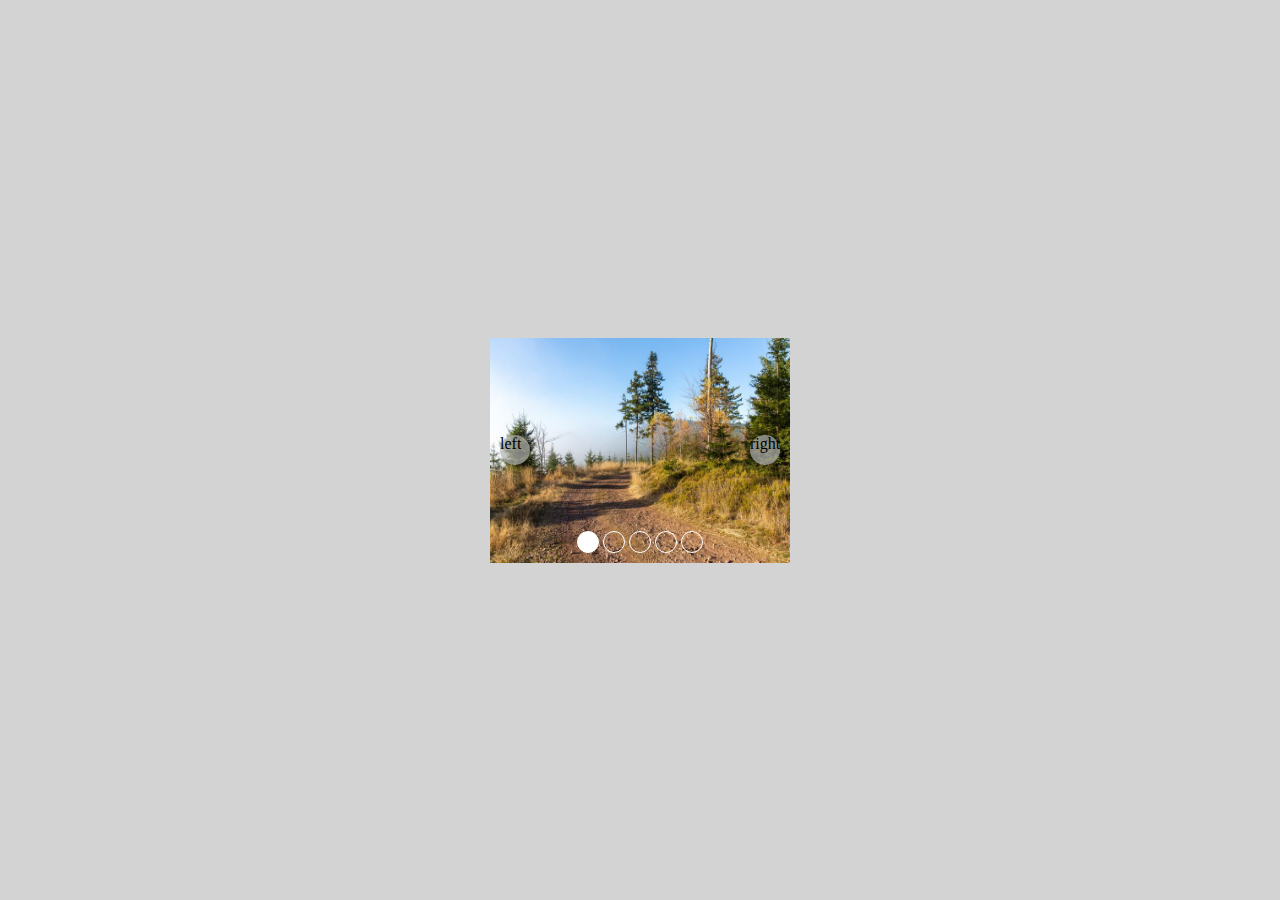
<file: carousel/index.html>
<!DOCTYPE html>
<html lang="en">
  <head>
    <meta charset="UTF-8" />
    <meta name="viewport" content="width=device-width, initial-scale=1.0" />
    <title>Document</title>
    <link rel="stylesheet" href="./index.css" />
  </head>
  <body>
    <script src="index.js"></script>
    <div class="container">
      <div class="carousel">
        <!-- <div class="inner"> -->
        <img src="/images/1.jpg" alt="" />
        <img src="/images/2.jpg" alt="" />
        <img src="/images/3.jpg" alt="" />
        <img src="/images/4.jpg" alt="" />
        <img src="/images/5.jpg" alt="" />
      </div>
      <!-- </div> -->
      <div class="left-arrow arrow">left</div>
      <div class="right-arrow arrow">right</div>
      <div class="indicator">
        <span class="active"></span>
        <span></span>
        <span></span>
        <span></span>
        <span></span>
      </div>
    </div>
  </body>
</html>
</file>
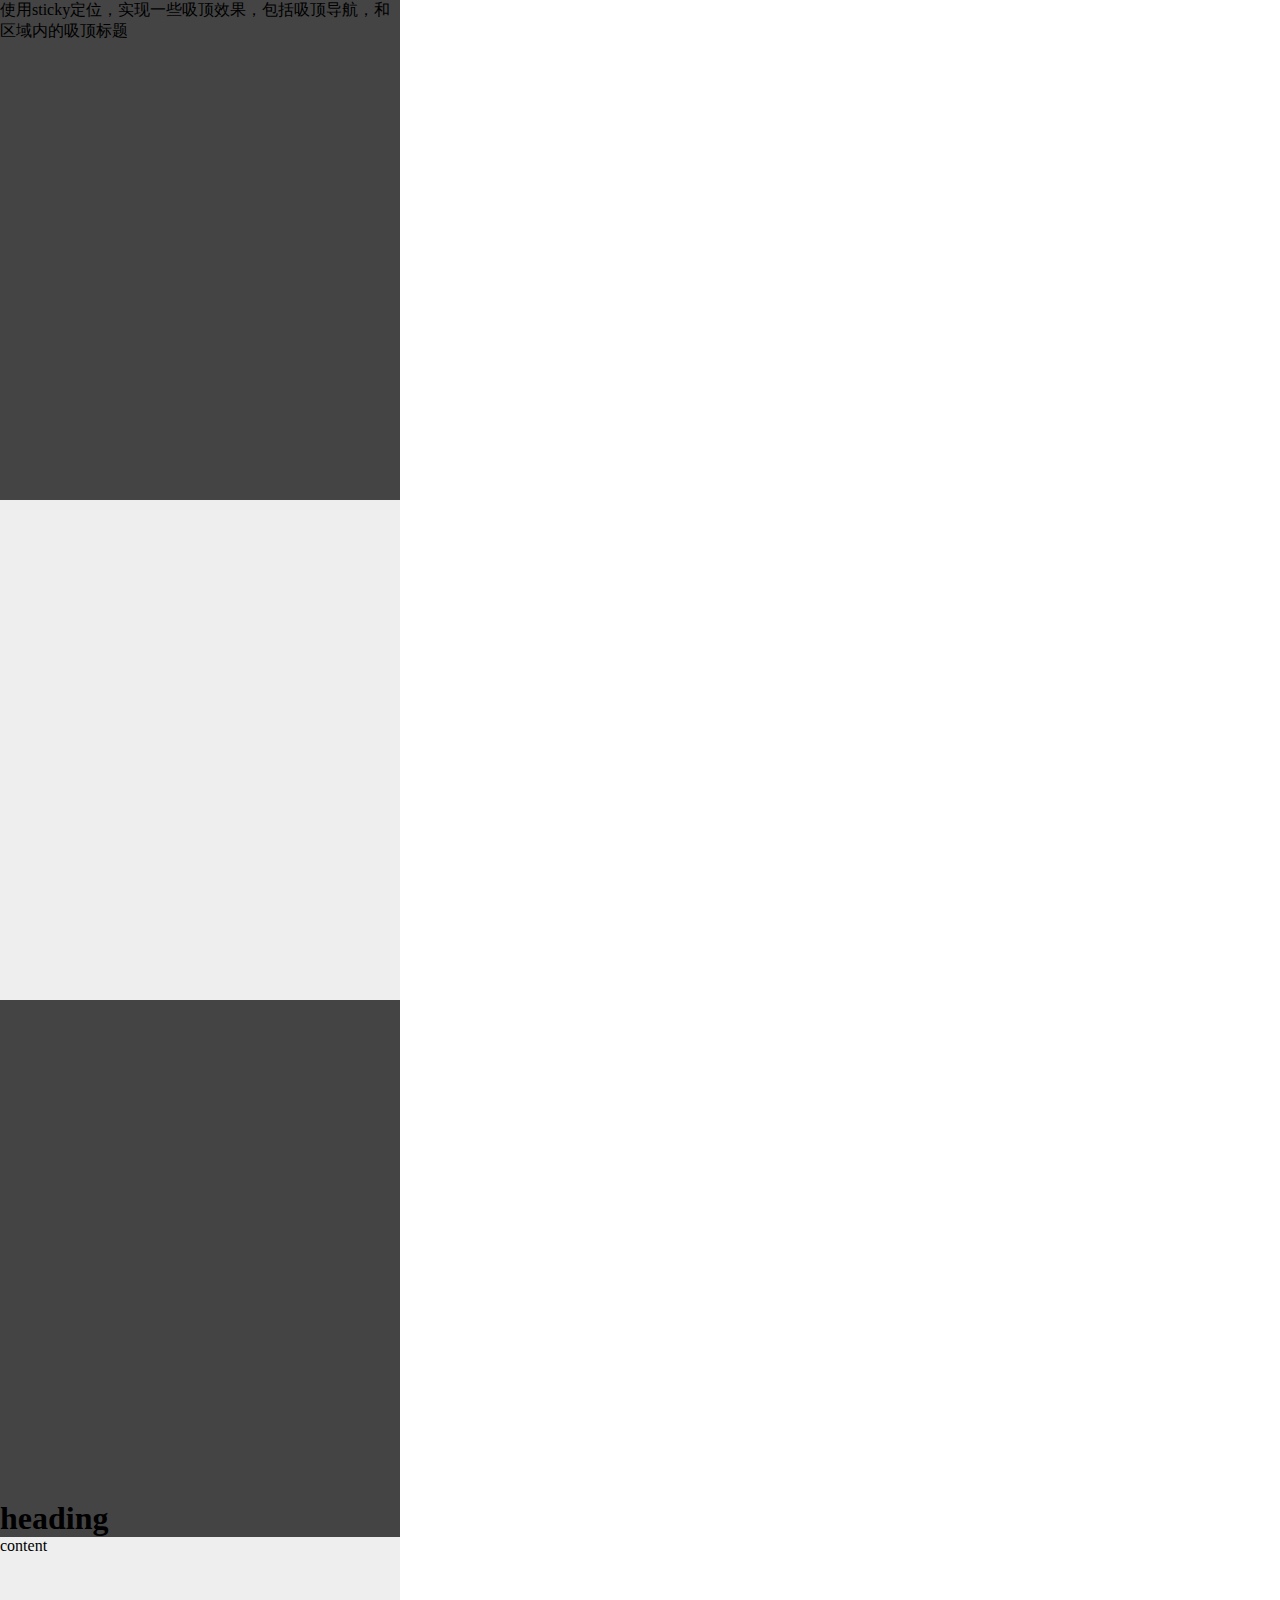
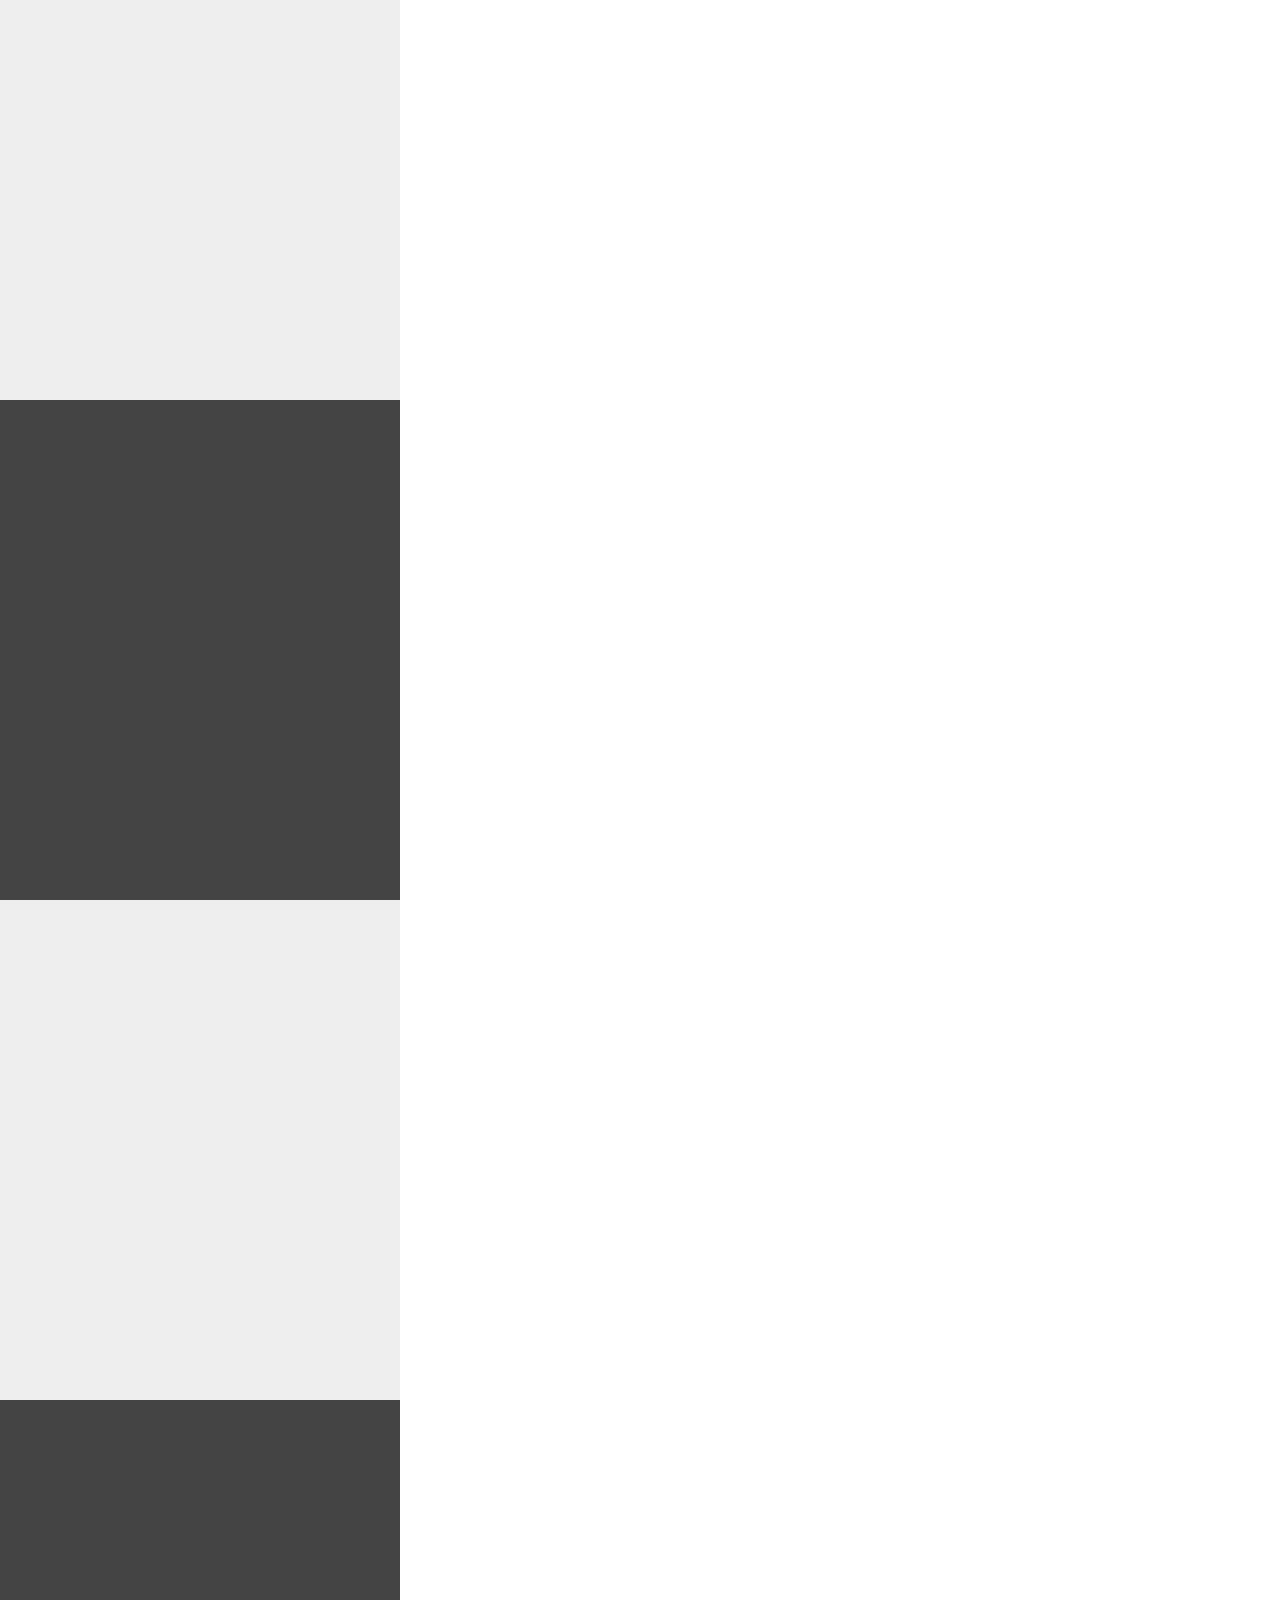
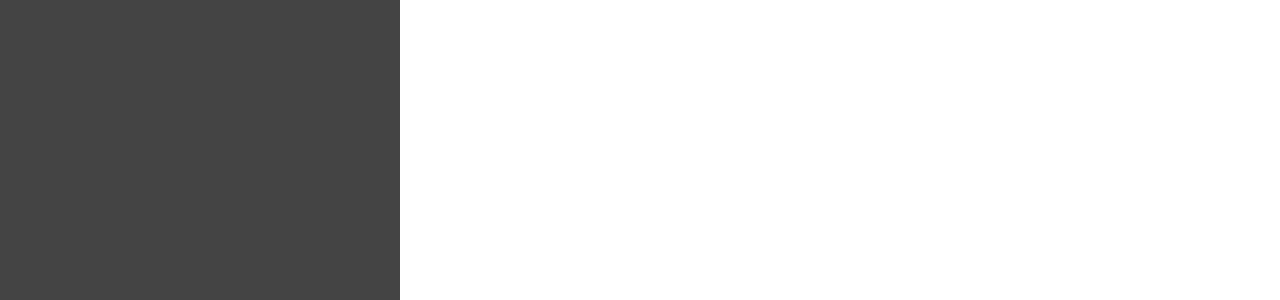
<file: sticky/index.html>
<!DOCTYPE html>
<html lang="en">
  <head>
    <meta charset="UTF-8" />
    <meta name="viewport" content="width=device-width, initial-scale=1.0" />
    <title>Document</title>
    <link rel="stylesheet" href="index.css" />
  </head>
  <body>
    <script src="index.js"></script>
    <div>
      使用sticky定位，实现一些吸顶效果，包括吸顶导航，和区域内的吸顶标题
    </div>
    <div></div>
    <div></div>
    <div class="container">
      <h1>heading</h1>
      <section>content</section>
    </div>
    <div></div>
    <div></div>
    <div></div>
  </body>
</html>
</file>
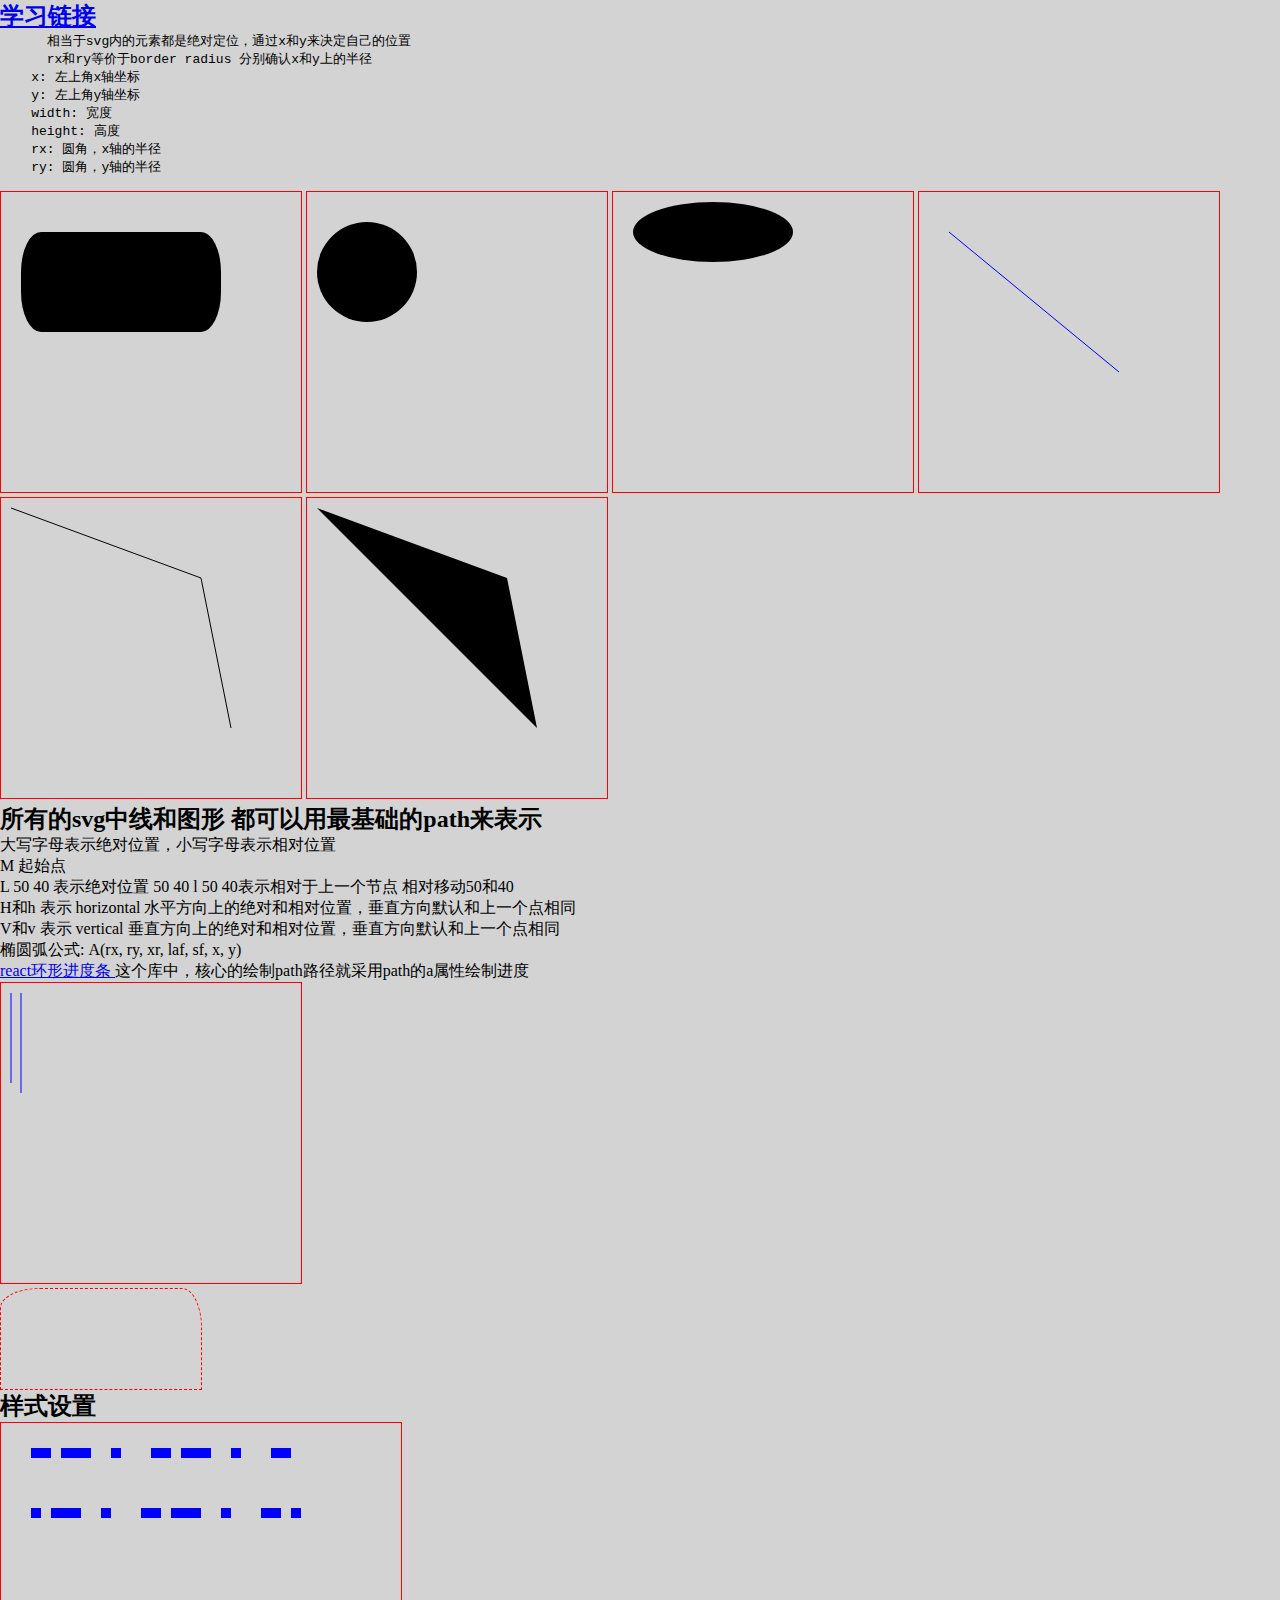
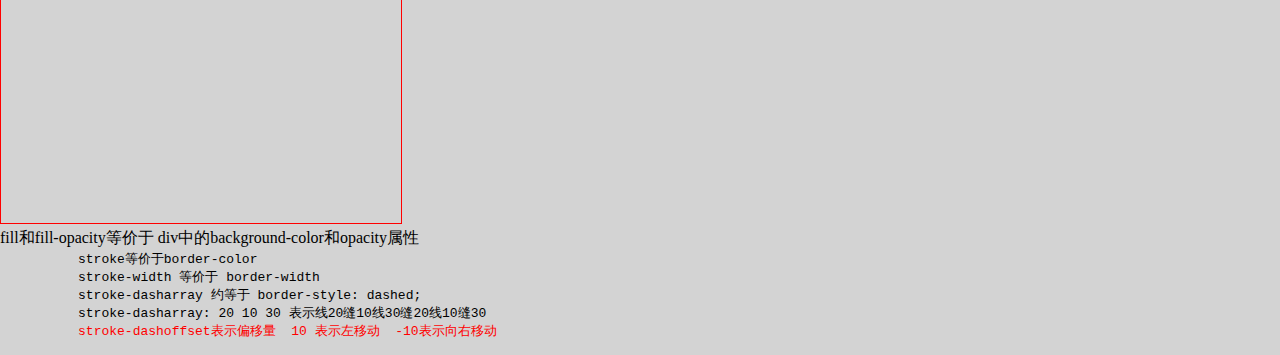
<file: svg/index.html>
<!DOCTYPE html>
<html lang="en">
  <head>
    <meta charset="UTF-8" />
    <meta name="viewport" content="width=device-width, initial-scale=1.0" />
    <title>Document</title>
    <link rel="stylesheet" href="index.css" />
  </head>
  <body>
    <script src="index.js"></script>
    <h2>
      <a
        href="https://cloud.tencent.com/developer/article/2100025"
        target="_blank"
        >学习链接</a
      >
    </h2>

    <pre>
      相当于svg内的元素都是绝对定位，通过x和y来决定自己的位置
      rx和ry等价于border radius 分别确认x和y上的半径
    x: 左上角x轴坐标 
    y: 左上角y轴坐标
    width: 宽度
    height: 高度
    rx: 圆角，x轴的半径
    ry: 圆角，y轴的半径 
   </pre
    >
    <svg width="300" height="300" style="border: 1px solid red">
      <rect width="200" height="100" x="20" y="40" rx="20" ry="40"></rect>
    </svg>
    <svg width="300" height="300" style="border: 1px solid red">
      <circle cx="60" cy="80" r="50"></circle>
    </svg>
    <svg width="300" height="300" style="border: 1px solid red">
      <ellipse cx="100" cy="40" rx="80" ry="30"></ellipse>
    </svg>
    <svg width="300" height="300" style="border: 1px solid red">
      <line x1="30" y1="40" x2="200" y2="180" stroke="blue"></line>
    </svg>
    <svg width="300" height="300" style="border: 1px solid red">
      <polyline
        points="10 10, 200 80, 230 230"
        stroke="#000"
        fill="none"
      ></polyline>
    </svg>
    <svg width="300" height="300" style="border: 1px solid red">
      <polygon points="10 10, 200 80, 230 230"></polygon>
    </svg>
    <h2>所有的svg中线和图形 都可以用最基础的path来表示</h2>
    <ul>
      <li>大写字母表示绝对位置，小写字母表示相对位置</li>
      <li>M 起始点</li>
      <li>
        L 50 40 表示绝对位置 50 40 l 50 40表示相对于上一个节点 相对移动50和40
      </li>
      <li>
        H和h 表示 horizontal
        水平方向上的绝对和相对位置，垂直方向默认和上一个点相同
      </li>
      <li>
        V和v 表示 vertical
        垂直方向上的绝对和相对位置，垂直方向默认和上一个点相同
      </li>
      <li>椭圆弧公式: A(rx, ry, xr, laf, sf, x, y)</li>
      <li>
        <a
          href="https://github.com/kevinsqi/react-circular-progressbar"
          target="_blank"
        >
          react环形进度条
        </a>
        这个库中，核心的绘制path路径就采用path的a属性绘制进度
      </li>
    </ul>
    <svg width="300" height="300" style="border: 1px solid red">
      <path d="M 10 10 V 100 " stroke="blue" fill="red"></path>
      <path d="M 20 10 v 100 " stroke="blue" fill="red"></path>
    </svg>
    <div class="box"></div>
    <h2>样式设置</h2>
    <svg width="400" height="400" style="border: 1px solid red">
      <line
        x1="30"
        y1="30"
        x2="300"
        y2="30"
        stroke="blue"
        stroke-width="10"
        stroke-dasharray="20 10 30"
      />

      <line
        x1="30"
        y1="90"
        x2="300"
        y2="90"
        stroke="blue"
        stroke-width="10"
        stroke-dasharray="20 10 30"
        stroke-dashoffset="10"
      />
    </svg>
    <ul>
      <li>fill和fill-opacity等价于 div中的background-color和opacity属性</li>
      <li>
        <pre>
          stroke等价于border-color
          stroke-width 等价于 border-width 
          stroke-dasharray 约等于 border-style: dashed;
          stroke-dasharray: 20 10 30 表示线20缝10线30缝20线10缝30
        <span style="color:red">  stroke-dashoffset表示偏移量  10 表示左移动  -10表示向右移动</span>
        </pre>
      </li>
    </ul>
  </body>
</html>
</file>
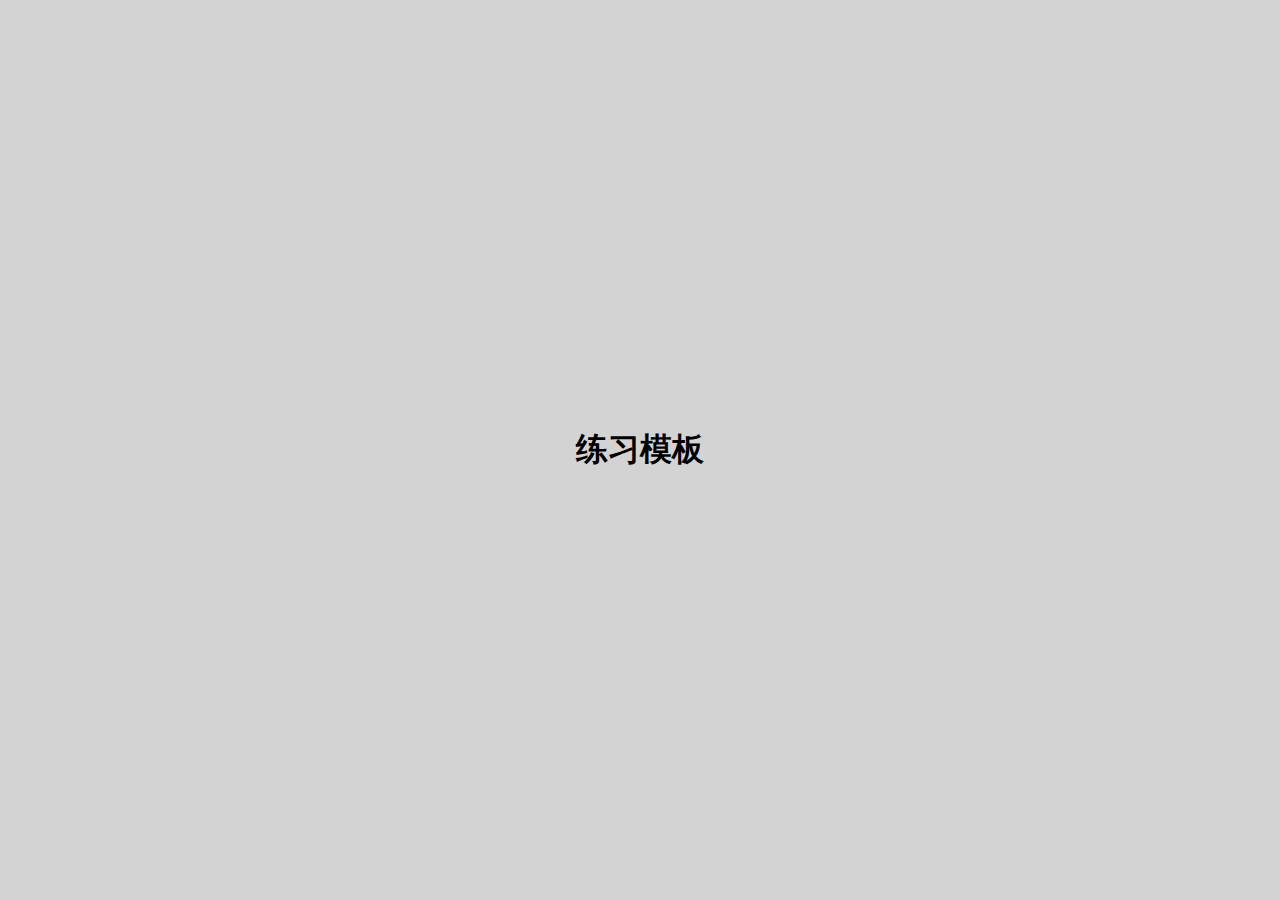
<file: template/index.html>
<!DOCTYPE html>
<html lang="en">
  <head>
    <meta charset="UTF-8" />
    <meta name="viewport" content="width=device-width, initial-scale=1.0" />
    <title>Document</title>
    <link rel="stylesheet" href="index.css" />
  </head>
  <body>
    <script src="index.js"></script>

    <h1>练习模板</h1>
  </body>
</html>
</file>
<file: carousel/index.css>
* {
  padding: 0;
  margin: 0;
}
body {
  width: 100vw;
  height: 100vh;
  display: flex;
  justify-content: center;
  align-items: center;
  background-color: lightgray;
}

.container {
  width: 300px;
  height: 225px;
  position: relative;
  /* 溢出隐藏，从而控制可见区域 */
  overflow: hidden;
}

.carousel {
  display: flex;
  /* gap: 8px; */
  /* 核心点在于里边的container大小是和外层的保持一致，而不是flex的所有元素大小, 所以transform在移动100%的 */
  width: 100%;
  height: 100%;
  transition: all 0.5s;
}

img {
  width: 100%;
  height: 100%;
}

/* 底部指示器 */
.indicator {
  position: absolute;
  bottom: 10px;
  left: 50%;
  transform: translateX(-50%);
  display: flex;
  gap: 4px;
}
.indicator span {
  width: 20px;
  height: 20px;
  border-radius: 50%;
  /* outline: #fff; */
  border: 1px solid #fff;
}

.indicator span.active {
  background-color: #fff;
}

/* 左右箭头 */
.arrow {
  width: 30px;
  height: 30px;
  border-radius: 50%;
  background-color: rgba(180, 180, 180, 0.7);
}
.left-arrow {
  position: absolute;
  top: 50%;
  left: 10px;
  transform: translate(0, -50%);
}
.right-arrow {
  position: absolute;
  top: 50%;
  right: 10px;
  transform: translate(0, -50%);
}
</file>
<file: sticky/index.css>
* {
  padding: 0;
  margin: 0;
}

div {
  width: 400px;
  height: 500px;
}
div:nth-child(2n) {
  background-color: #444;
}
div:nth-child(2n + 1) {
  background-color: #eee;
}

.container h1 {
  position: sticky;
  top: 0;
  background-color: #444;
}
</file>
<file: svg/index.css>
* {
  padding: 0;
  margin: 0;
}
body {
  width: 100vw;
  height: 100vh;
  /* display: flex;
  justify-content: center;
  align-items: center; */
  background-color: lightgray;
}

.box {
  width: 200px;
  height: 100px;
  border-top-left-radius: 40px 20px;
  border-top-right-radius: 20px 40px;
  border: 1px solid red;
  border-style: dashed;
}
</file>
<file: template/index.css>
* {
  padding: 0;
  margin: 0;
}
body {
  width: 100vw;
  height: 100vh;
  display: flex;
  justify-content: center;
  align-items: center;
  background-color: lightgray;
}
</file>
